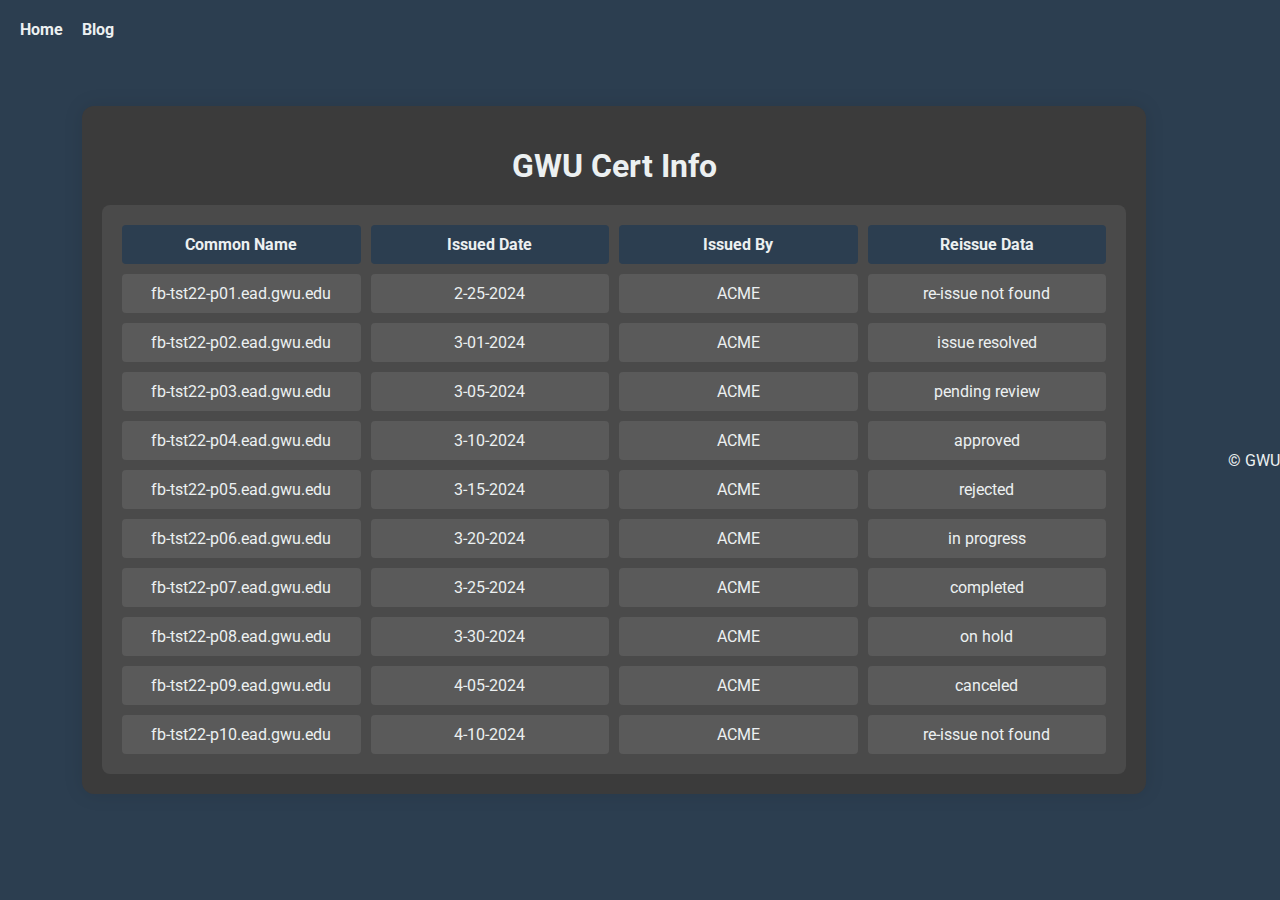
<file: index.html>
<!doctype html>
<html lang="en">
  <head>
    <meta charset="utf-8">
    <title>GWU Cert Info</title>
    <link rel="stylesheet" href="/css/style.css">
    <link href="https://fonts.googleapis.com/css2?family=Roboto:wght@400;700&display=swap" rel="stylesheet">
  </head>
  <body>
    <nav>
      <a href="/">Home</a>
      <a href="/blog/">Blog</a>
    </nav>
    <div class="container">
      <h1>GWU Cert Info</h1>
      <section class="content-box" id="content-box">
        <div class="row header">
          <div>Common Name</div>
          <div>Issued Date</div>
          <div>Issued By</div>
          <div>Reissue Data</div>
        </div>
        <!-- Data will be loaded here by JavaScript -->
      </section>
    </div>
    <footer>
      &copy; GWU
    </footer>
    <script src="/js/main.js"></script>
  </body>
</html>
</file>
<file: css/style.css>
body {
  display: flex;
  justify-content: center;
  align-items: center;
  height: 100vh;
  margin: 0;
  font-family: 'Roboto', Arial, sans-serif;
  background-color: #2C3E50; /* Dark Gray-Blue */
  color: #ECF0F1; /* Light Gray */
}

nav {
  position: absolute;
  top: 20px;
  left: 20px;
}

nav a {
  color: #ECF0F1; /* Light Gray */
  text-decoration: none;
  margin-right: 15px;
  font-weight: bold;
}

.container {
  width: 80%;
  max-width: 1200px;
  margin: 0 auto;
  padding: 20px;
  box-shadow: 0 0 20px rgba(0, 0, 0, 0.1);
  background-color: #3B3B3B; /* Dark Gray */
  border-radius: 12px; /* Rounded corners */
}

h1 {
  text-align: center;
  margin-bottom: 20px;
  color: #ECF0F1; /* Light Gray */
}

.sort-buttons {
  text-align: center;
  margin-bottom: 20px;
}

.sort-buttons button {
  background-color: #E5C601; /* GWU Buff */
  color: #041E42; /* GWU Blue */
  border: none;
  padding: 10px 20px;
  margin: 0 10px;
  border-radius: 5px;
  cursor: pointer;
  font-weight: bold;
  transition: background-color 0.3s;
}

.sort-buttons button:hover {
  background-color: #D4B106; /* Slightly darker Buff */
}

.content-box {
  display: grid;
  grid-template-columns: repeat(4, 1fr);
  gap: 10px;
  background-color: #4A4A4A; /* Medium Gray */
  padding: 20px;
  border-radius: 8px; /* Rounded corners */
}

.row {
  display: contents;
}

.row div {
  padding: 10px;
  background-color: #5A5A5A; /* Light Gray */
  border-radius: 4px;
  transition: background-color 0.3s;
  text-align: center; /* Center text horizontally */
  display: flex; /* Center text vertically */
  justify-content: center; /* Center text horizontally */
  align-items: center; /* Center text vertically */
}

.row.header div {
  font-weight: bold;
  background-color: #2C3E50; /* Dark Gray-Blue for header */
}

.row div:hover {
  background-color: #6A6A6A; /* Hover effect */
}

footer {
  text-align: center;
  margin-top: 20px;
  color: #ECF0F1; /* Light Gray */
}
</file>
